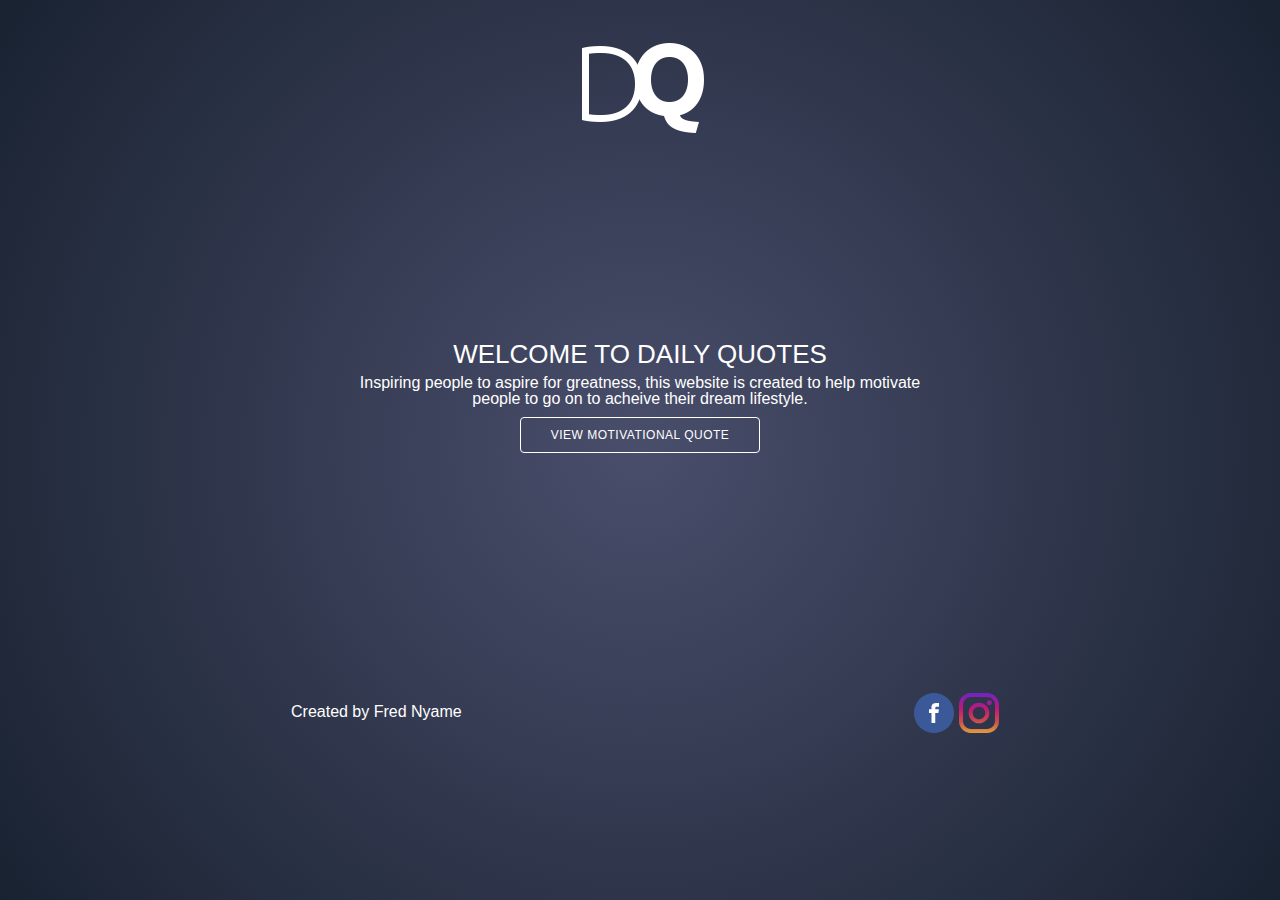
<file: index.html>
<!DOCTYPE html>
<html>
  <head>
    <link rel="stylesheet" href="style.css">
    <meta name="viewport" content="width=device-width, initial-scale=1.0">
    <link href="https://fonts.googleapis.com/css?family=Audiowide" rel="stylesheet">
    <title>City Light Online (TCLO)</title></head>
  <body>
      <div class="main_wrapper">
        <div id="im"><img src="images/DailyQuote.png"></div>
        <div class="content_wrapper">
           <h1 id="h1_change"> welcome to Daily Quotes</h1>
           <p id="p_change">Inspiring people to aspire for greatness, this website is
           created to help motivate people to go on to
           acheive their dream lifestyle.</p>
          <div class="text-center"><a href="HomePage.html"><button type="button" id="bt"> View Motivational Quote</button></a></div>
        </div>
        <div class="footer_wrapper">
        <div class="inner">
          <p class="move">Created by Fred Nyame </p><a href="#"><img src="images/instagram.svg" alt="logo" class="footer_img"></a>
            <a href="#"><img src="images/facebook.svg" alt="Facebook" class="footer_img"></a>
        </div>
        </div>
      </div>
  </body>
</html>
</file>
<file: style.css>
*{
   margin:0px;
   padding:0px;
   text-decoration: none;
}

body{
  width:100vw;
  height:100vh;
  font-family: "Helvetica Neue",Helvetica,Arial,sans-serif;
  //position:relative;
  background: #1A0315;
  background: -webkit-radial-gradient(50% 50%, circle, #494E6B,#192231);
  background: -moz-radial-gradient(50% 50%, circle, #494E6B,#192231);
  background: radial-gradient(circle at 50% 50%, #494E6B,#192231);
}

#im{
  text-align: center;
  //border-radius:50%;
  padding:20px 0px;
  font-size:65px;
  color:#fff;
  font-family: 'Audiowide', cursive;
}

.content_wrapper{
  display:block;
  margin:150px auto 0px auto;
  text-align: center;
  width:45.5%;
  box-sizing: border-box;
  //border:1px solid red;
  color: #fff;
}
.content_wrapper p{
  font-size:16px;
  line-height:1em;
  padding-bottom:10px;
  font-weight:200;
}

.content_wrapper h1{
  font-size: 26px;
  font-weight:300;
  text-transform:uppercase;
  padding: 10px 0px 5px 0px;
}
#bt{
  border-radius:4px;
  padding:10px 30px;
  border: 1px solid #fff;
  background-color:inherit;
  font-weight: 400;
  font-family:inherit;
  font-size:12px;
  color:#fff;
  cursor:pointer;
  letter-spacing:0.5px;
  text-transform: uppercase;
  transition: transform 300ms ease-in-out;
}
#bt:hover{
  background: #fff;
  color:#494E6B;
  transform: scale(1.1);
}
.footer_wrapper{
  display:block;
  box-sizing: border-box;
  margin:240px auto 10px auto;
  text-align: center;
  width:60%;
  height:60px;
  //border:1px solid red;
  color:#fff;
  //position: absolute;
}
.inner{
  padding:5px 30px;
  margin:5px 5px 5px 5px;
  //border:1px solid red;
  width: 100%;
  box-sizing: border-box;
  display:inline-block;
}
.move{
  float:left;
}
.footer_img{
  float:right;
  margin-top:-10px;
  margin-left: 5px;
  width:40px;
  height:40px;
}
.main_wrapper{
  display:block;
  height:100%;
}
@media (max-width: 450px) {
    body{
      height:700px;
    }
   .content_wrapper{
     margin:140px auto 0px auto;
     width:100%
   }
   .content_wrapper #p_change{
     font-size:12px;
   }
   .content_wrapper #h1_change{
     font-size: 20px;
   }
   .footer_wrapper{
     margin:180px auto 0px auto;
     width:100%;
   }
}
</file>
